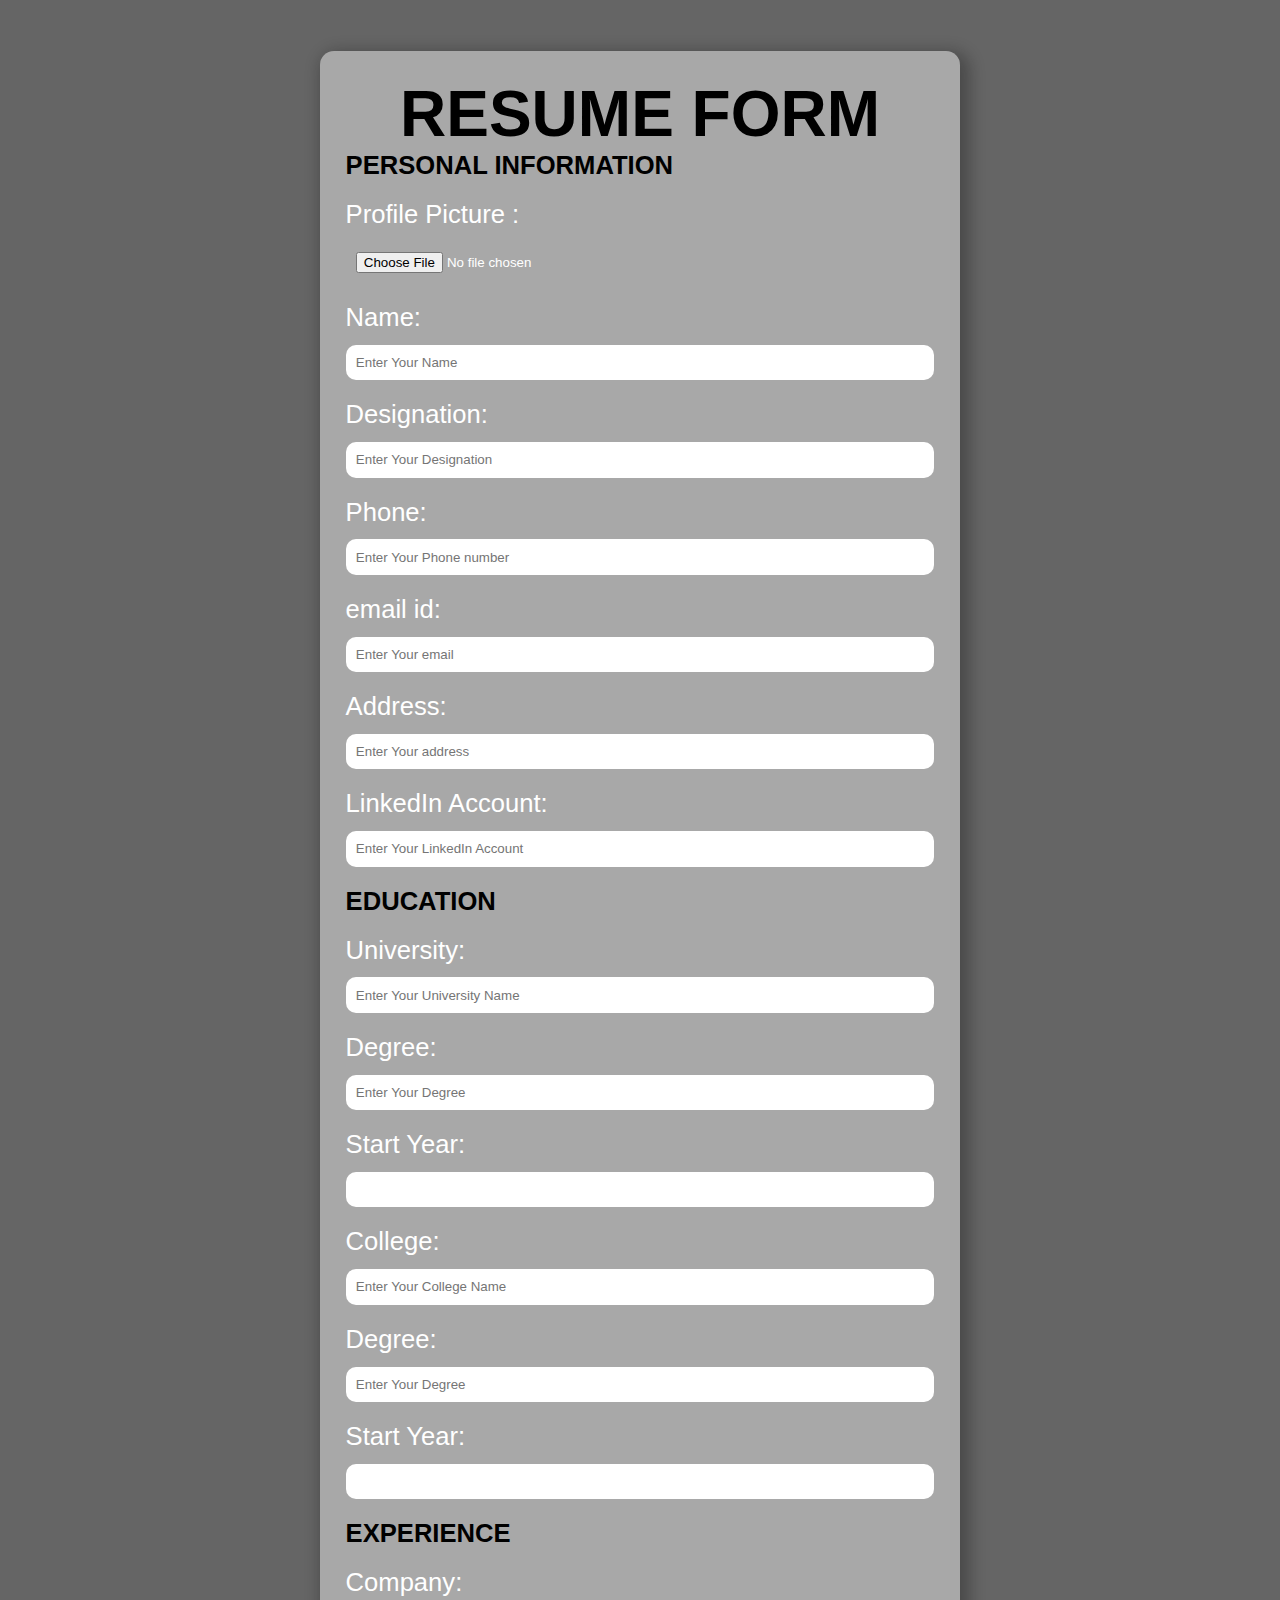
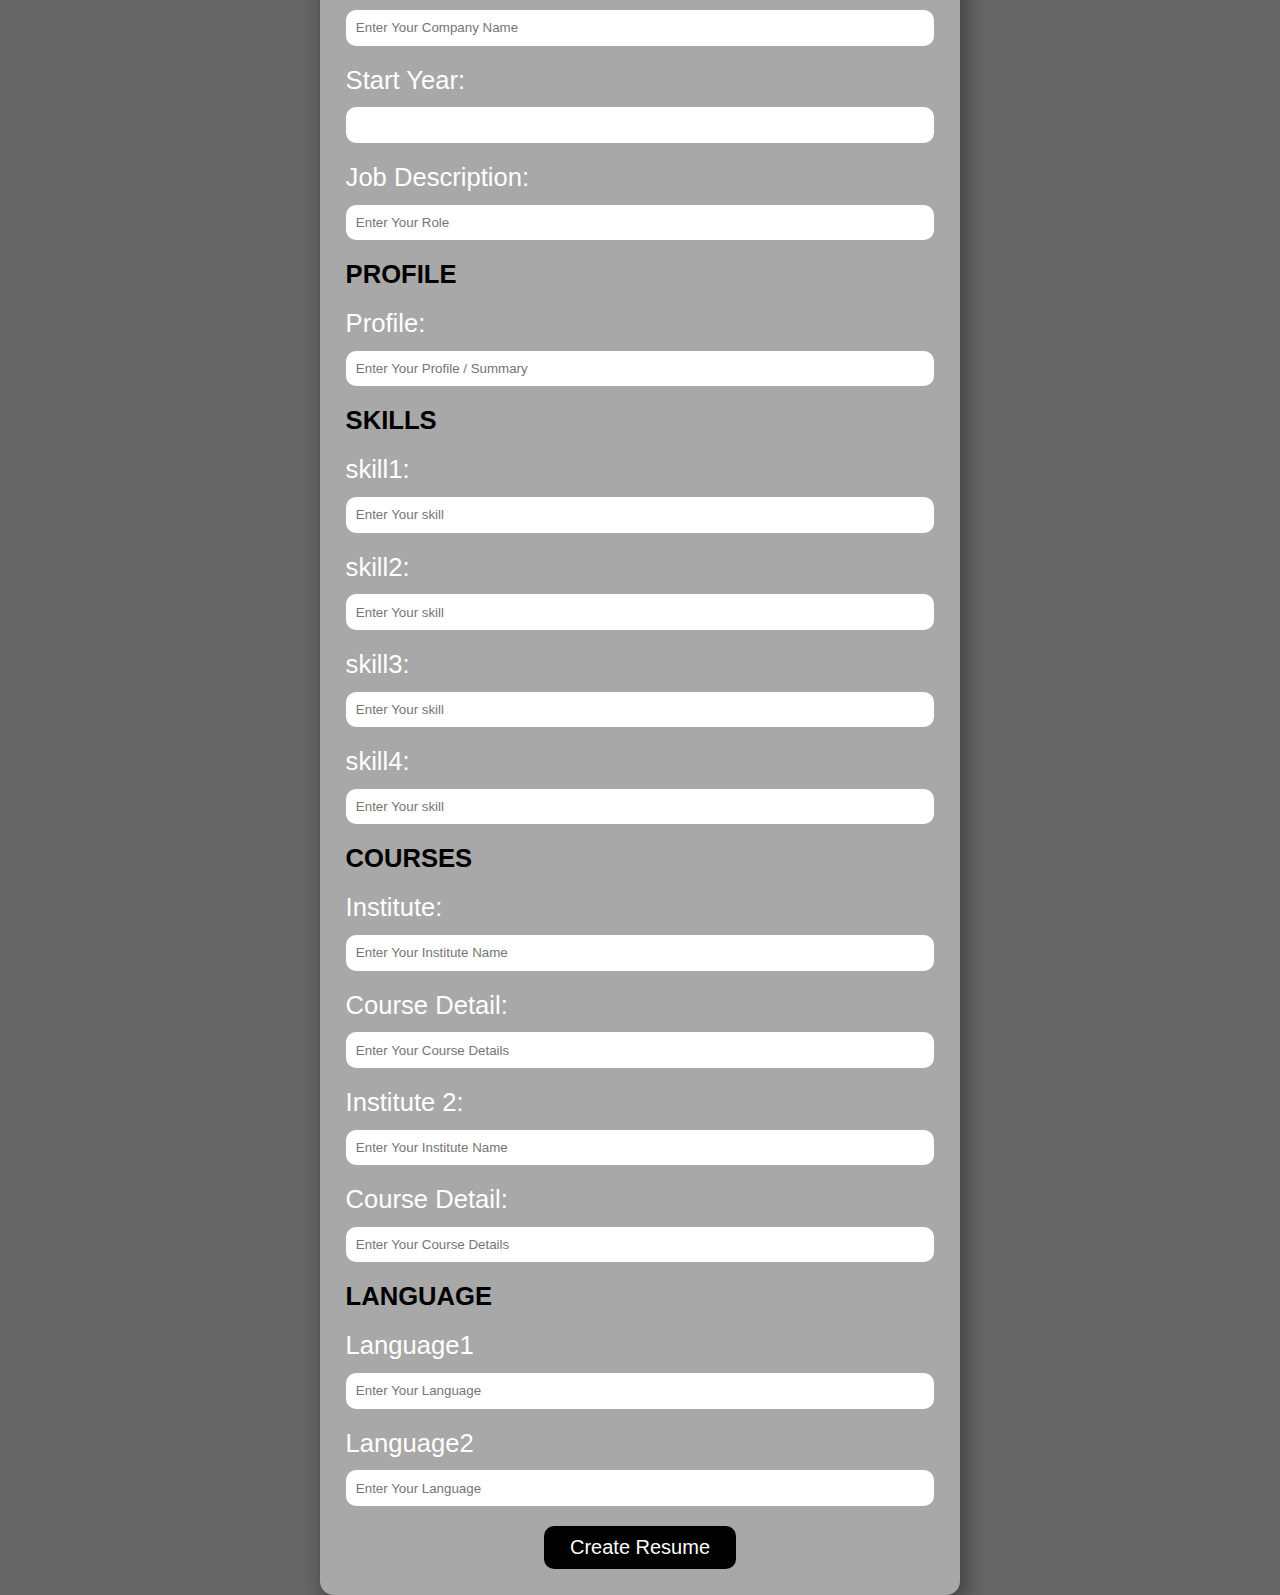
<file: index.html>
<!DOCTYPE html>
<html lang="en">
<head>
    <meta charset="UTF-8">
    <meta name="viewport" content="width=device-width, initial-scale=1.0">
    <title>Milestone2 Dynamic Resume</title>
    <link rel="stylesheet" href="style.css">
</head>
<body>
    <div class="main">
        <div class="container">
            <h1>RESUME FORM</h1>
            <form id="resumeform">
                <h2>PERSONAL INFORMATION</h2>
                <div class="form">
                    <label for="pic">Profile Picture :</label>
                    <input type="file" id="pic" autocomplete="off">
                </div>

                <div class="form">
                    <label for="name">Name:</label>
                    <input type="text" placeholder="Enter Your Name" id="myname" required>
                </div>
                
                <div class="form">
                    <label for="Designation">Designation:</label>
                    <input type="text" placeholder="Enter Your Designation" id="designation" required>
                </div>
                 <div class="form">
                    <label for="phone">Phone:</label>
                    <input type="text" placeholder="Enter Your Phone number" id="phone" required>
                </div>
                <div class="form">
                    <label for="email">email id:</label>
                    <input type="email" placeholder="Enter Your email" id="email" required>
                </div>
                <div class="form">
                    <label for="address">Address:</label>
                    <input type="text" placeholder="Enter Your address" id="address" required>
                </div>
                <div class="form">
                    <label for="Account">LinkedIn Account:</label>
                    <input type="text" placeholder="Enter Your LinkedIn Account" id="linkedin" required>
                </div>
               <h2>EDUCATION</h2>
               <div class="form">
                <label for="university">University:</label>
                <input type="text" placeholder="Enter Your University Name" id="university" required>
            </div>
            <div class="form">
                <label for="degree">Degree:</label>
                <input type="text" placeholder="Enter Your Degree" id="degree" required>
            </div>
            <div class="form">
                <label for="startyear">Start Year:</label>
                <input type="number" id="startyear">
            </div>
            <!-- <div class="form">
                <label for="endyear">End Year:</label>
                <input type="date" id="endyear" required>
            </div> -->
            <div class="form">
                <label for="college">College:</label>
                <input type="text" placeholder="Enter Your College Name" id="college" required>
            </div>
            <div class="form">
                <label for="degree">Degree:</label>
                <input type="text" placeholder="Enter Your Degree" id="degree1" required>
            </div>
            <div class="form">
                <label for="startyear">Start Year:</label>
                <input type="number" id="startyear1" required>
            </div>
            <!-- <div class="form">
                <label for="endyear">End Year:</label>
                <input type="date" id="endyear1" required>
            </div> -->
            <h2>EXPERIENCE</h2>
            <div class="form">
                <label for="company">Company:</label>
                <input type="text" placeholder="Enter Your Company Name" id="company" required>
            </div>
            <div class="form">
                <label for="startyear">Start Year:</label>
                <input type="number" id="startyear2" required>
            </div>
           
            <div class="form">
                <label for="description">Job Description:</label>
                <input type="text" placeholder="Enter Your Role"  id="description" required>
            </div>
            <h2>PROFILE</h2>
            <div class="form">
                <label for="profile">Profile:</label>
                <input type="text" placeholder="Enter Your Profile / Summary"  id="profile" required>
            </div>
            <h2>SKILLS</h2>
            <div class="form">
                <label for="skill">skill1:</label>
                <input class="input mb-20" type="text" placeholder="Enter Your skill"  id="skill1" required>
                <label for="skill">skill2:</label>
                <input class="input mb-20" type="text" placeholder="Enter Your skill"  id="skill2" required>
                <label for="skill">skill3:</label>
                <input class="input mb-20" type="text" placeholder="Enter Your skill"  id="skill3" required>
                <label for="skill">skill4:</label>
                <input class="input" type="text" placeholder="Enter Your skill"  id="skill4" required>
            </div>
            <h2>COURSES</h2>
            <div class="form">
                <label for="institute">Institute:</label>
                <input type="text" placeholder="Enter Your Institute Name"  id="institute" required>
            </div>
            <div class="form">
                <label for="course">Course Detail:</label>
                <input type="text" placeholder="Enter Your Course Details"  id="course" required>
            </div>
            <div class="form">
                <label for="institute">Institute 2:</label>
                <input type="text" placeholder="Enter Your Institute Name"  id="institute2" required>
            </div>
            <div class="form">
                <label for="course2">Course Detail:</label>
                <input type="text" placeholder="Enter Your Course Details"  id="course2" required>
            </div>
            <h2>LANGUAGE</h2>
            <div class="form">
                <label for="language">Language1</label>
                <input type="text" placeholder="Enter Your Language"  id="language1" required>
            </div>
            <div class="form">
                <label for="language2">Language2</label>
                <input type="text" placeholder="Enter Your Language"  id="language2" required>
            </div>
            <div class="btn">
                <input type="submit"  id= "submitbtn" class="submitbtn" value="Create Resume">
            </div>
        </form>
            
        </div>
    </div>
    <script src="main.js"></script>
</body>
</html>
</file>
<file: style.css>
*{
    margin: 0;
    padding: 0;
    box-sizing: border-box;
    font-family: 'Gill Sans', 'Gill Sans MT', Calibri, 'Trebuchet MS', sans-serif;
}
html , body{
    width: 100% ;
    height: 100%;
}
.main{
    display: flex;
    justify-content: center;
    padding-top: 4vw;
    width: 100%;
    /* height: 100%; */
    background-color:rgba(0, 0, 0, 0.603);
}
.container{
    box-shadow: 5px 5px 15px 5px rgba(14, 13, 13, 0.3);
    border-radius: 14px;
    width: 50%;
    /* height: 80%; */
    padding: 2vw;
    background-color: rgb(168, 168, 168);
}

.form{
    display: flex;
    color: rgb(255, 255, 255);
    flex-direction: column;
    margin-bottom: 20px;
}
label{
    font-size: 2vw;
    font-weight: 500;
    margin-bottom: 1vw;
}

input{
    padding: 0.8vw;
    border-radius: 10px;
    border: none;
}

.mb-20{
    margin-bottom: 20px;
}
form h2{
    font-weight: 800;
    font-size: 2vw;
    margin-bottom: 20px;
    color:black;
}
.container h1{
    text-align: center;
    font-size: 5vw;
}
.btn{
    text-align: center;
    font-size: 23px;
}
.btn .submitbtn{
    cursor: pointer;
    padding-left: 2vw;
    padding-right: 2vw;
    font-size: 20px;
    color: white;
    background-color: black;
}
@media (max-width:600px) {
    .container{
        background-color: burlywood;
        width: 100%;
        padding: 4vw;
        border-radius: 0;
    }
    .main{
        padding: 0;
    }
    label{
        color: brown;
        font-size: 6vw;
        font-weight: 500;
        margin-bottom: 1vw;
    }
    input{
        padding:2vw;
        border-radius: 10px;
        border: none;
        font-size: 20px;
    }
    .container h1{
        text-align: center;
        font-size: 12vw;
        color: black;
        opacity: 0.8;
        font-weight: 900;
    }
    form h2{
        font-weight: 800;
        font-size: 6vw;
        margin-bottom: 20px;
        color:black;
    }
   
}
</file>
